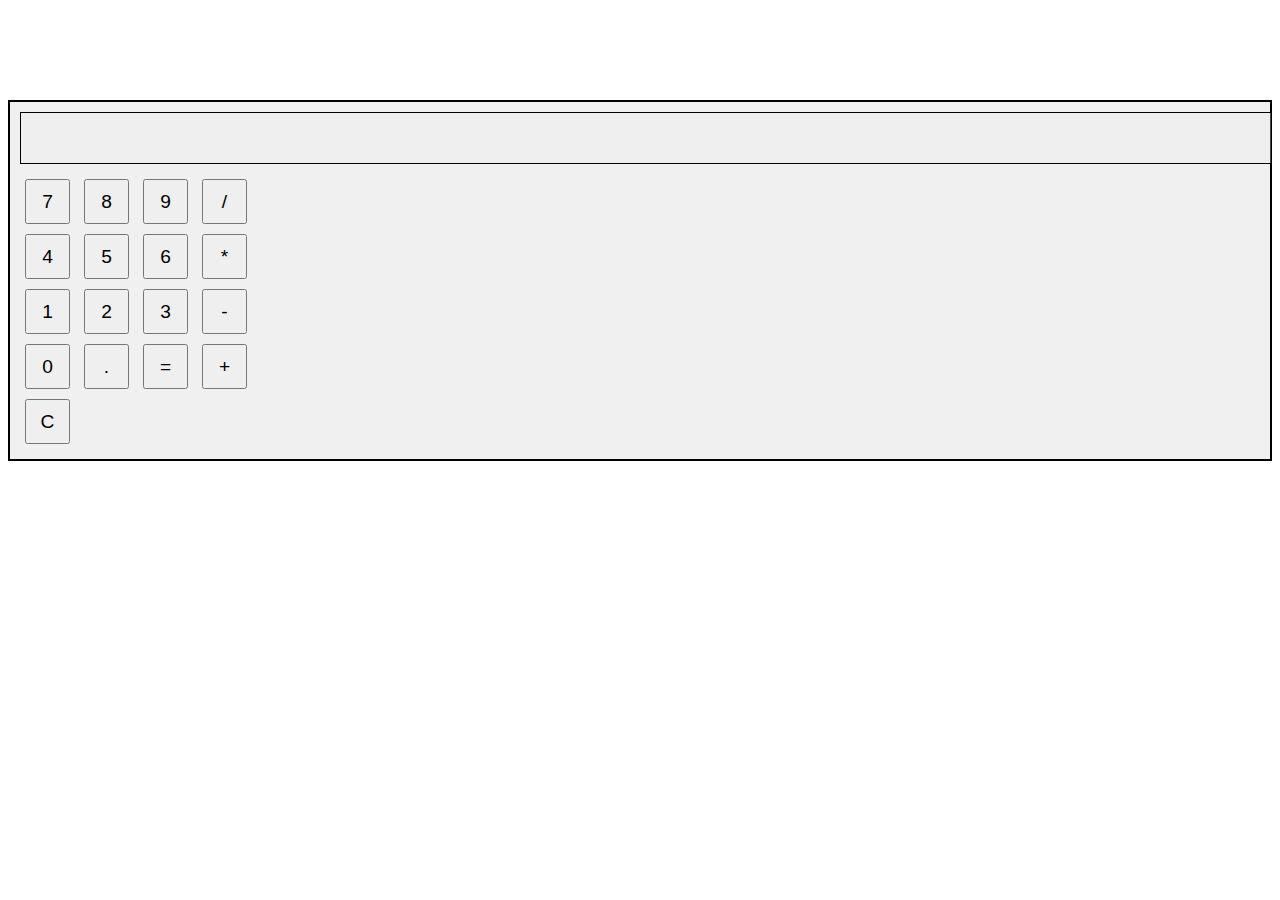
<file: calculator..html>
<!DOCTYPE html>
<html lang="en">

<head>
    <meta charset="UTF-8">
    <meta name="viewport" content="width=device-width, initial-scale=1.0">
    <title>Calculator</title>
    <style>
        .calculator {
            width: 100;
            margin: 100px auto;
            padding: 10px;
            border: 2px solid #000;
            background-color: #f0f0f0;
        }

        .display {
            width: 100%;
            height: 40px;
            text-align: left;
            margin-bottom: 10px;
            font-size: 1.2em;
            border: 1px solid #000;
            padding: 5px;
        }

        .button {
            width: 45px;
            height: 45px;
            margin: 5px;
            font-size: 1.2em;
        }
    </style>
</head>

<body>
    <div class="calculator">
        <input type="text" class="display" id="display" disabled>

        <div>
            <button class="button" data-value="7">7</button>
            <button class="button" data-value="8">8</button>
            <button class="button" data-value="9">9</button>
            <button class="button" data-value="/">/</button>
        </div>
        <div>
            <button class="button" data-value="4">4</button>
            <button class="button" data-value="5">5</button>
            <button class="button" data-value="6">6</button>
            <button class="button" data-value="*">*</button>
        </div>
        <div>
            <button class="button" data-value="1">1</button>
            <button class="button" data-value="2">2</button>
            <button class="button" data-value="3">3</button>
            <button class="button" data-value="-">-</button>
        </div>
        <div>
            <button class="button" data-value="0">0</button>
            <button class="button" data-value=".">.</button>
            <button class="button" data-value="=">=</button>
            <button class="button" data-value="+">+</button>
        </div>
        <div>
            <button class="button" data-value="C">C</button>
        </div>

    </div>
    <script>
        document.addEventListener('DOMContentLoaded', () => {
            const display = document.getElementById('display');
            const buttons = document.querySelectorAll('.button');
            let currentInput = '';
            let operator = '';
            let operand1 = '';
            let operand2 = '';

            buttons.forEach(button => {
                button.addEventListener('click', () => {
                    const value = button.getAttribute('data-value');

                    if (value === 'C') {
                        currentInput = '';
                        operator = '';
                        operand1 = '';
                        operand2 = '';
                        display.value = '';
                        return;
                    }

                    if (value === '=') {
                        operand2 = currentInput;
                        display.value = evaluateExpression(operand1, operator, operand2);
                        currentInput = display.value;
                        operand1 = '';
                        operand2 = '';
                        return;
                    }
                    if (['+', '-', '*', '/'].includes(value)) {
                        if (operator === '') {
                            operand1 = currentInput;
                            operator = value;
                            currentInput = '';
                        } else {
                            operand2 = currentInput;
                            display.value = evaluateExpression(operand1, operator, operand2);
                            operand1 = display.value;
                            operator = value;
                            currentInput = '';

                        }
                        return
                    }
                    currentInput += value;
                    display.value = currentInput;
                });
            });

            function evaluateExpression(operand1, operator, operand2) {
                const num1 = parseFloat(operand1);
                const num2 = parseFloat(operand2);

                switch (operator) {
                    case '+':
                        return num1 + num2;
                    case '-':
                        return num1 - num2;
                    case '*':
                        return num1 * num2;
                    case '/':
                        return num1 / num2;
                    default:
                        return '';
                }
            }
        });
    </script>
</body>

</html>
</file>
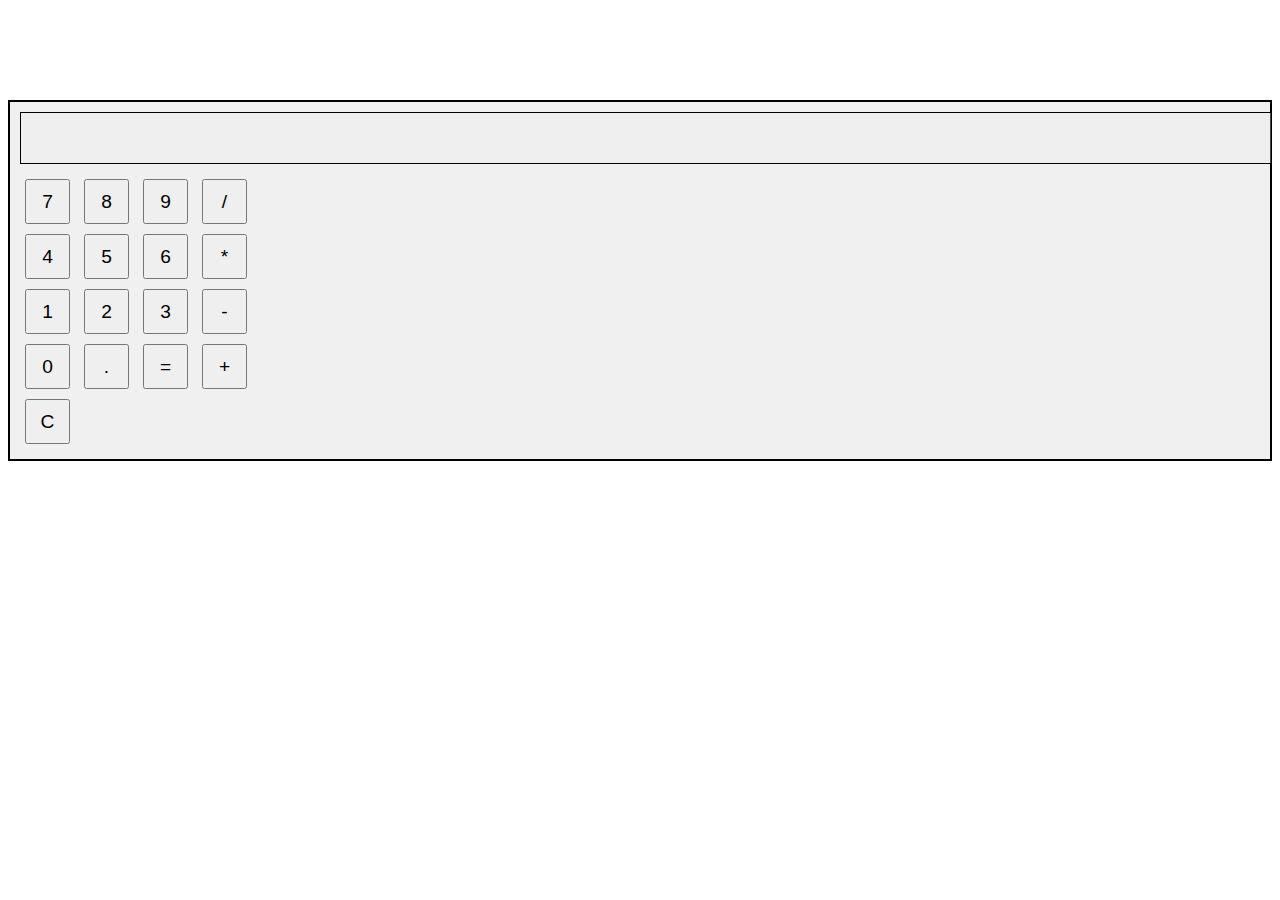
<file: calculator.html>
<!DOCTYPE html>
<html lang="en">

<head>
    <meta charset="UTF-8">
    <meta name="viewport" content="width=device-width, initial-scale=1.0">
    <title>Calculator</title>
    <style>
        .calculator {
            width: 100;
            margin: 100px auto;
            padding: 10px;
            border: 2px solid #000;
            background-color: #f0f0f0;
        }

        .display {
            width: 100%;
            height: 40px;
            text-align: left;
            margin-bottom: 10px;
            font-size: 1.2em;
            border: 1px solid #000;
            padding: 5px;
        }

        .button {
            width: 45px;
            height: 45px;
            margin: 5px;
            font-size: 1.2em;
        }
    </style>
</head>

<body>
    <div class="calculator">
        <input type="text" class="display" id="display" disabled>

        <div>
            <button class="button" data-value="7">7</button>
            <button class="button" data-value="8">8</button>
            <button class="button" data-value="9">9</button>
            <button class="button" data-value="/">/</button>
        </div>
        <div>
            <button class="button" data-value="4">4</button>
            <button class="button" data-value="5">5</button>
            <button class="button" data-value="6">6</button>
            <button class="button" data-value="*">*</button>
        </div>
        <div>
            <button class="button" data-value="1">1</button>
            <button class="button" data-value="2">2</button>
            <button class="button" data-value="3">3</button>
            <button class="button" data-value="-">-</button>
        </div>
        <div>
            <button class="button" data-value="0">0</button>
            <button class="button" data-value=".">.</button>
            <button class="button" data-value="=">=</button>
            <button class="button" data-value="+">+</button>
        </div>
        <div>
            <button class="button" data-value="C">C</button>
        </div>

    </div>
    <script>
        document.addEventListener('DOMContentLoaded', () => {
            const display = document.getElementById('display');
            const buttons = document.querySelectorAll('.button');
            let currentInput = '';
            let operator = '';
            let operand1 = '';
            let operand2 = '';

            buttons.forEach(button => {
                button.addEventListener('click', () => {
                    const value = button.getAttribute('data-value');

                    if (value === 'C') {
                        currentInput = '';
                        operator = '';
                        operand1 = '';
                        operand2 = '';
                        display.value = '';
                        return;
                    }

                    if (value === '=') {
                        operand2 = currentInput;
                        display.value = evaluateExpression(operand1, operator, operand2);
                        currentInput = display.value;
                        operand1 = '';
                        operand2 = '';
                        return;
                    }
                    if (['+', '-', '*', '/'].includes(value)) {
                        if (operator === '') {
                            operand1 = currentInput;
                            operator = value;
                            currentInput = '';
                        } else {
                            operand2 = currentInput;
                            display.value = evaluateExpression(operand1, operator, operand2);
                            operand1 = display.value;
                            operator = value;
                            currentInput = '';

                        }
                        return
                    }
                    currentInput += value;
                    display.value = currentInput;
                });
            });

            function evaluateExpression(operand1, operator, operand2) {
                const num1 = parseFloat(operand1);
                const num2 = parseFloat(operand2);

                switch (operator) {
                    case '+':
                        return num1 + num2;
                    case '-':
                        return num1 - num2;
                    case '*':
                        return num1 * num2;
                    case '/':
                        return num1 / num2;
                    default:
                        return '';
                }
            }
        });
    </script>
</body>

</html>
</file>
